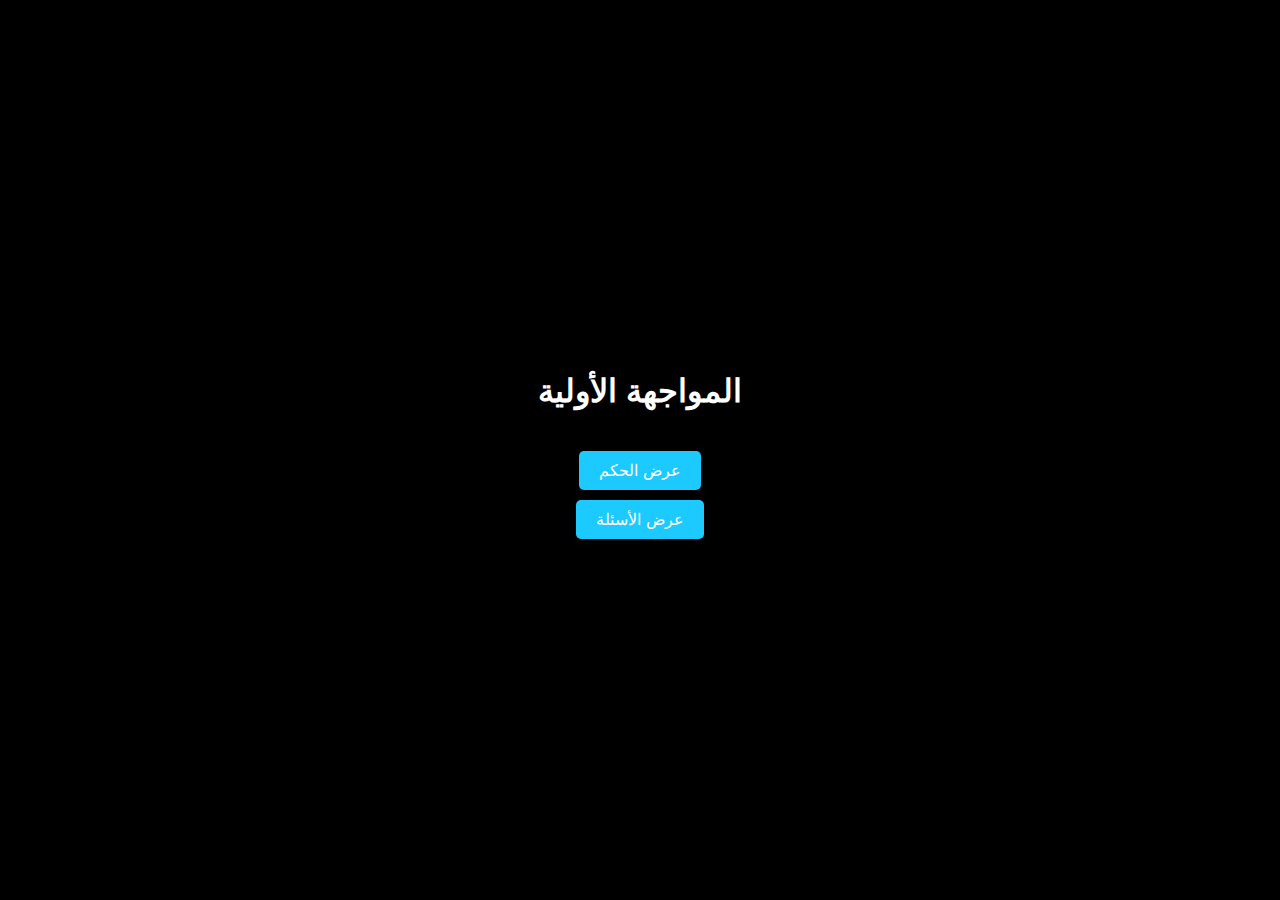
<file: index.html>
<!DOCTYPE html>
<html lang="ar">
<head>
<meta charset="UTF-8">
<meta name="viewport" content="width=device-width, initial-scale=1.0">
<title>المواجهة الأولية</title>
<style>
    body {
        background-color: black;
        color: white;
        font-family: Arial, sans-serif;
        display: flex;
        justify-content: center;
        align-items: center;
        height: 100vh;
        margin: 0;
        text-align: center;
        flex-direction: column;
    }

    .button-container {
        margin-top: 20px;
        display: flex;
        flex-direction: column;
        align-items: center;
    }

    .button-container button {
        background-color: #1dcaff;
        color: white;
        border: none;
        padding: 10px 20px;
        font-size: 16px;
        cursor: pointer;
        border-radius: 5px;
        transition: background-color 0.3s ease;
        outline: none;
        margin-bottom: 10px;
    }

    .button-container button:hover {
        background-color: #0a98b0;
    }
</style>
</head>
<body>
<h1>المواجهة الأولية</h1>
<div class="button-container">
    <button onclick="redirectToQuotesPage()">عرض الحكم</button>
    <button onclick="redirectToTriviaPage()">عرض الأسئلة</button>
</div>

<script>
    function redirectToQuotesPage() {
        window.location.href = 'quotes.html';
    }

    function redirectToTriviaPage() {
        window.location.href = 'trivia.html';
    }
</script>
</body>
</html>
</file>
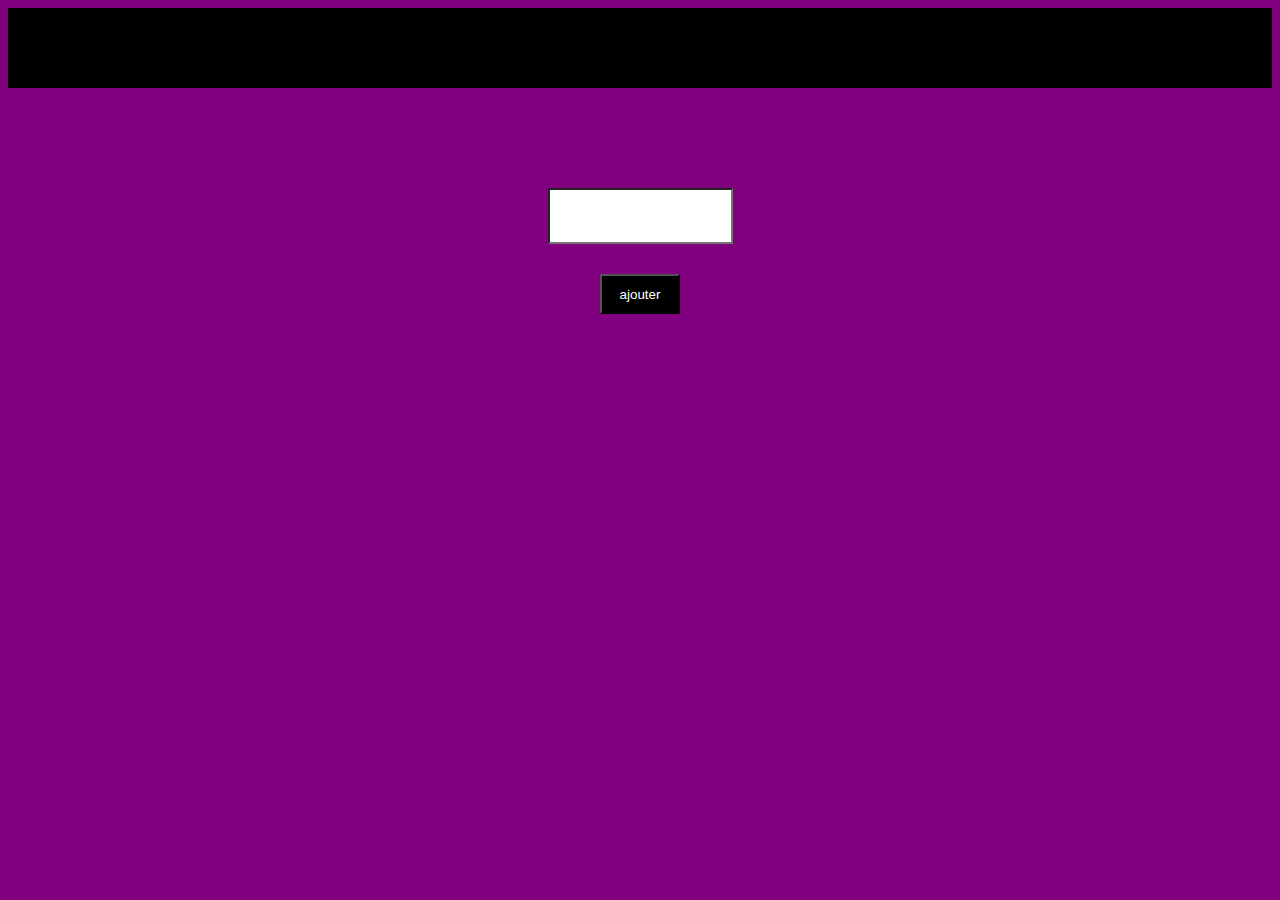
<file: salat/index.html>
<!DOCTYPE html>
<html>

<head>
  <meta charset="UTF-8">
  <meta name="viewport" content="width=device-width, initial-scale=1">
  <title></title>
  <link rel="stylesheet" href="style.css">
</head>

<body>
  <div class="head">
     <div class="date"></div>
  </div>
  <div class="section">
    <div class="d1"></div>
    <div class="d2"></div>
    <div class="d3"></div>
    <div class="d4"></div>
    <div class="d5"></div>
    <div class="d6"></div>
  </div>
  <input type="text">
  <button >ajouter</button>
  <script src="main.js"></script>
</body>

</html>
</file>
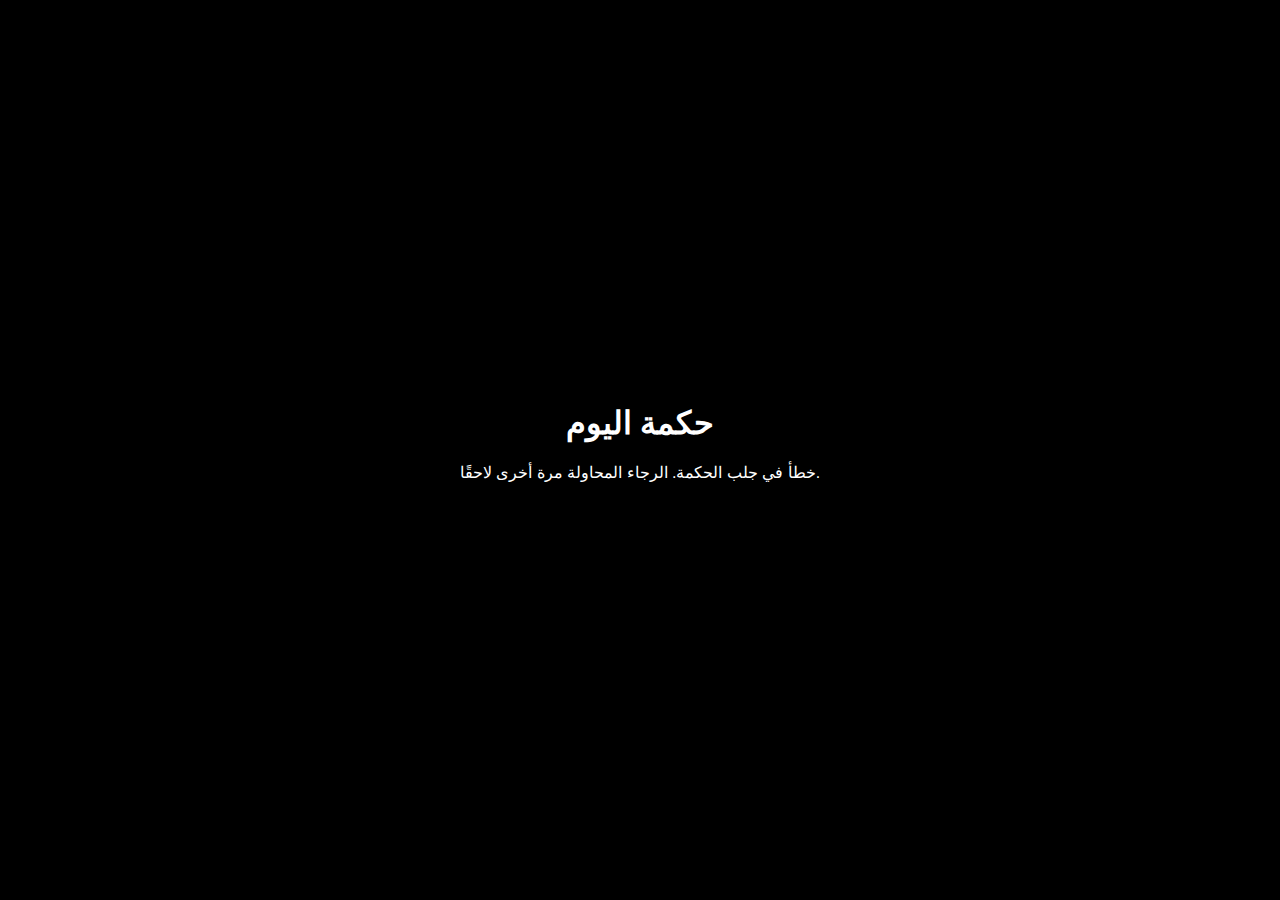
<file: quotes.html>
<!DOCTYPE html>
<html lang="ar">
<head>
<meta charset="UTF-8">
<meta name="viewport" content="width=device-width, initial-scale=1.0">
<title>Quotes to Speech</title>
<style>
    body {
        background-color: black;
        color: white;
        font-family: Arial, sans-serif;
        display: flex;
        justify-content: center;
        align-items: center;
        height: 100vh;
        margin: 0;
        text-align: center;
    }

    .quote-container {
        margin-bottom: 20px;
    }
</style>
</head>
<body>
<div class="quote-container">
    <h1>حكمة اليوم</h1>
    <div id="quote"></div>
</div>

<audio id="myAudio" src="./n.mp3" autoplay></audio>

<script>
// انتظار تحميل الصفحة قبل تشغيل الصوت
window.onload = function() {
  // الحصول على عنصر الصوت من الصفحة
  var audio = document.getElementById("myAudio");
  // تشغيل الصوت
  audio.play();
  setInterval( ()=>{audio.play()
    console.log(22)
  },130000)
};

    async function translateText(text, targetLang) {
        const apiUrl = `https://translate.googleapis.com/translate_a/single?client=gtx&sl=en&tl=${targetLang}&dt=t&q=${encodeURIComponent(text)}`;
        const response = await fetch(apiUrl);
        const data = await response.json();
        return data[0][0][0];
    }

    async function getNewQuote() {
        const quoteApiUrl = 'https://api.quotable.io/random';
        try {
            const response = await fetch(quoteApiUrl);
            if (!response.ok) {
                throw new Error('فشل في جلب الحكمة');
            }
            const data = await response.json();
            const quoteText = data.content;
            const translatedQuote = await translateText(quoteText, 'ar');
            const englishQuote = data.content; // الحكمة بالإنجليزية
            document.getElementById('quote').innerHTML = `<h2>${translatedQuote}</h2><h2>${englishQuote}</h2>`;

            // تحويل الحكمة بالإنجليزية إلى صوت
            speak(englishQuote);
        } catch (error) {
            console.error('خطأ في جلب الحكمة:', error);
            document.getElementById('quote').innerHTML = '<p>خطأ في جلب الحكمة. الرجاء المحاولة مرة أخرى لاحقًا.</p>';
        }
    }

    function speak(text) {
      /*
        const utterance = new SpeechSynthesisUtterance(text);

        // اختيار الصوت (اختياري)
        const voices = speechSynthesis.getVoices();
        utterance.voice = voices.find(voice => voice.lang === 'en-US'); // اختيار صوت بالإنجليزية

        // تشغيل الصوت
        speechSynthesis.speak(utterance);
        */
    }

    document.addEventListener('DOMContentLoaded', () => {
        getNewQuote();
        setInterval(getNewQuote, 10000); // تحديث الحكمة كل 10 ثواني
    });
</script>
</body>
</html>
</file>
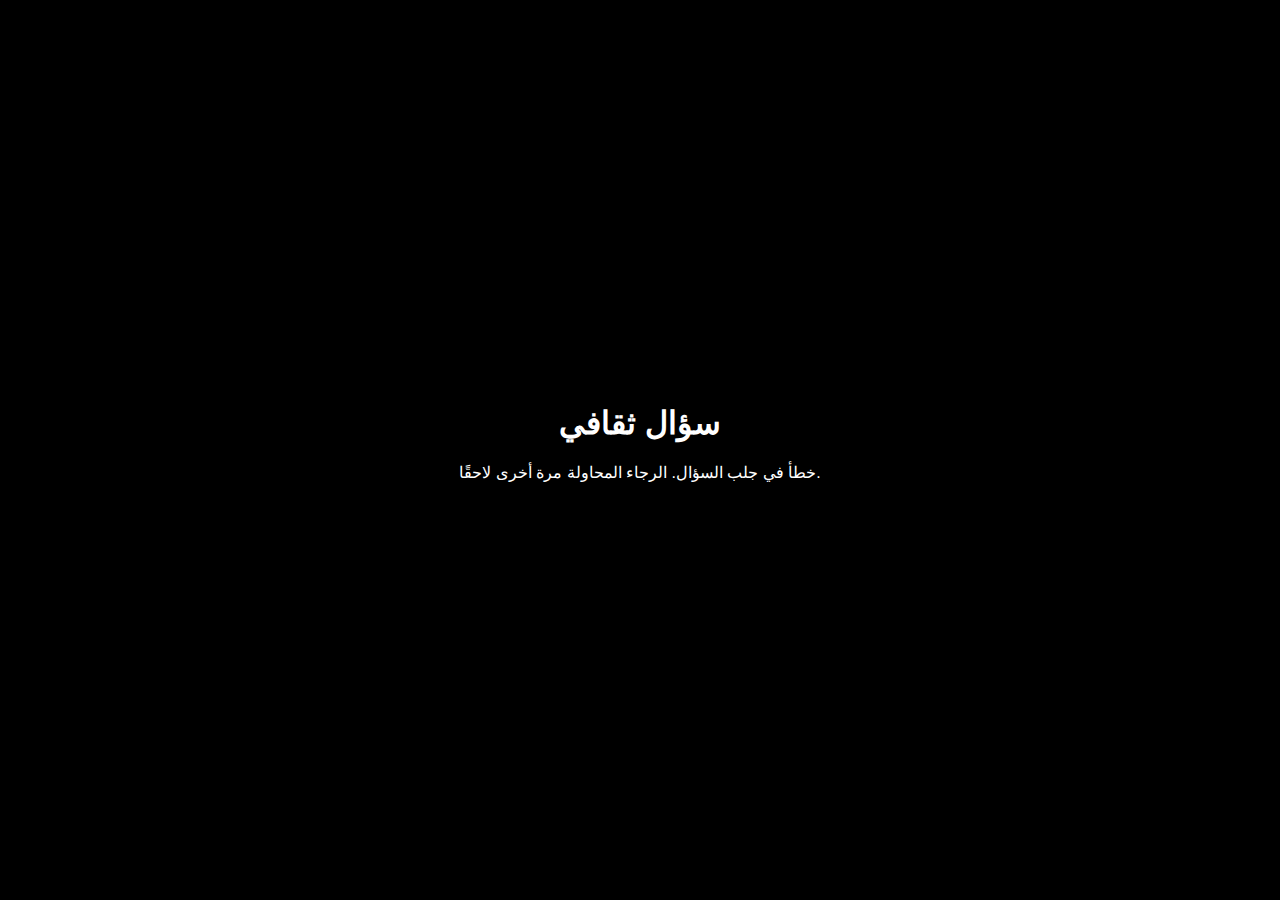
<file: trivia.html>
<!DOCTYPE html>
<html lang="ar">
<head>
<meta charset="UTF-8">
<meta name="viewport" content="width=device-width, initial-scale=1.0">
<title>Trivia Questions</title>
<style>
    body {
        background-color: black;
        color: white;
        font-family: Arial, sans-serif;
        display: flex;
        justify-content: center;
        align-items: center;
        height: 100vh;
        margin: 0;
        text-align: center;
    }

    .question-container {
        margin-bottom: 20px;
    }
</style>
</head>
<body>
<div class="question-container">
    <h1>سؤال ثقافي</h1>
    <div id="question"></div>
</div>

<script>
    async function translateText(text, targetLang) {
        const apiUrl = `https://translate.googleapis.com/translate_a/single?client=gtx&sl=en&tl=${targetLang}&dt=t&q=${encodeURIComponent(text)}`;
        const response = await fetch(apiUrl);
        const data = await response.json();
        return data[0][0][0];
    }

    async function getNewQuestion() {
        const triviaApiUrl = `https://opentdb.com/api.php?amount=1&category=9&difficulty=medium&type=multiple`;
        try {
            const response = await fetch(triviaApiUrl);
            if (!response.ok) {
                throw new Error('فشل في جلب السؤال');
            }
            const data = await response.json();
            const questionText = data.results[0].question;
            const translatedQuestionAr = await translateText(questionText, 'ar');
            const translatedQuestionEn = await translateText(questionText, 'en');
            document.getElementById('question').innerHTML = `<h2>${translatedQuestionAr}</h2><h2>${translatedQuestionEn}</h2>`;

            // تحويل السؤال بالإنجليزية والعربية إلى صوت
            speak(translatedQuestionEn);
            speak(translatedQuestionAr);
        } catch (error) {
            console.error('خطأ في جلب السؤال:', error);
            document.getElementById('question').innerHTML = '<p>خطأ في جلب السؤال. الرجاء المحاولة مرة أخرى لاحقًا.</p>';
        }
    }

    function speak(text) {
      /*
        const utterance = new SpeechSynthesisUtterance(text);

        // اختيار الصوت (اختياري)
        const voices = speechSynthesis.getVoices();
        utterance.voice = voices.find(voice => voice.lang === 'en-US'); // اختيار صوت بالإنجليزية

        // تشغيل الصوت
        speechSynthesis.speak(utterance);
        */
    }

    document.addEventListener('DOMContentLoaded', () => {
        getNewQuestion();
        setInterval(getNewQuestion, 10000); // تحديث السؤال كل 10 ثواني
    });
</script>
</body>
</html>
</file>
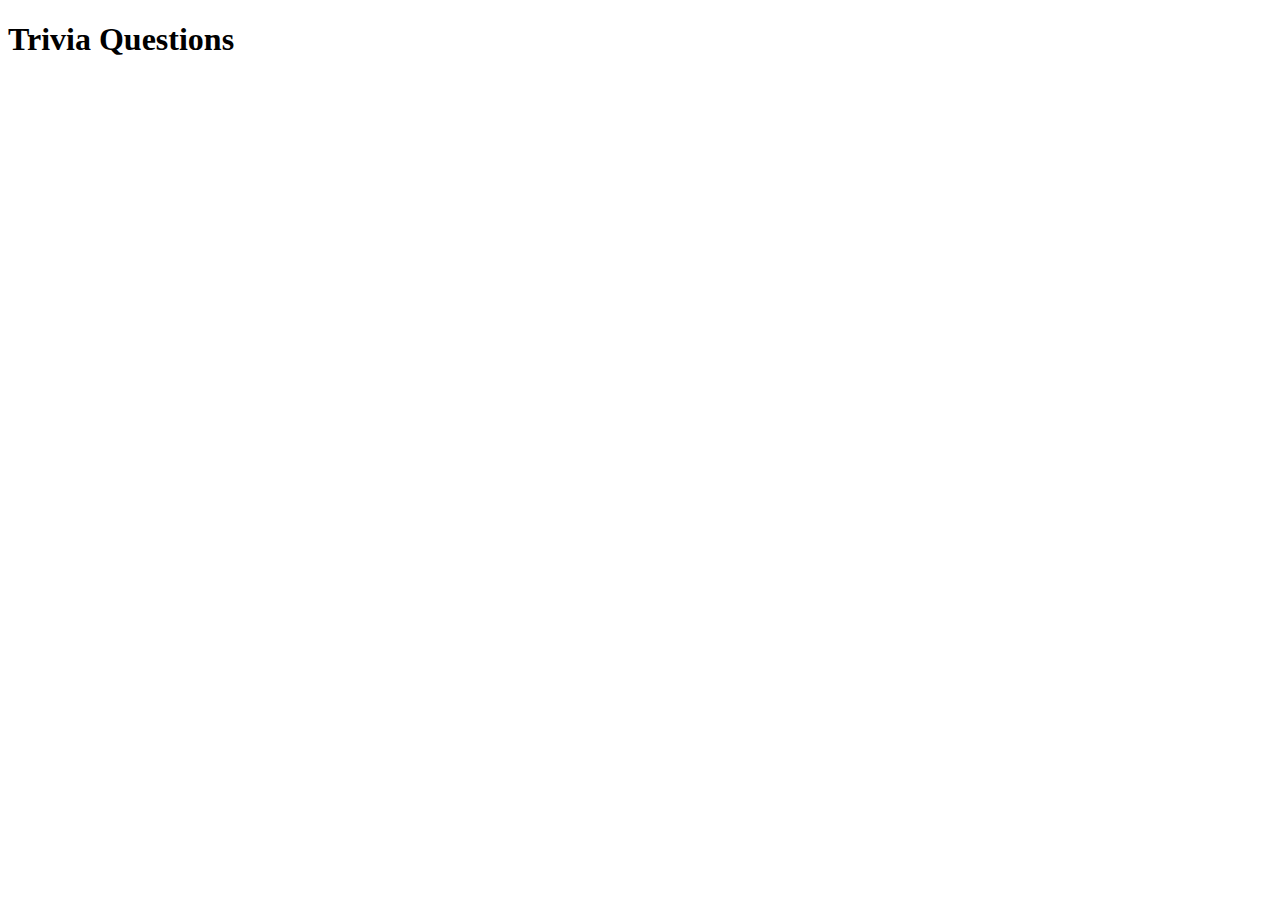
<file: untitled.html>
<!DOCTYPE html>
<html lang="en">
<head>
<meta charset="UTF-8">
<meta name="viewport" content="width=device-width, initial-scale=1.0">
<title>Trivia Questions</title>
</head>
<body>
<h1>Trivia Questions</h1>
<ul id="questions-list"></ul>

<script>
function h(){
  document.addEventListener("DOMContentLoaded", () => {
    const apiUrl = 'https://opentdb.com/api.php?amount=1&type=multiple';
    const questionsList = document.getElementById('questions-list');

    fetch(apiUrl)
        .then(response => response.json())
        .then(data => {
            if (data.response_code === 0) {
                const questions = data.results;
                questions.forEach((question, index) => {
                    const listItem = document.createElement('li');
                    listItem.innerHTML = `
                        <strong>Question ${index + 1}:</strong> ${question.question}<br>
                        <ul>
                            ${question.incorrect_answers.map(answer => `<li>${answer}</li>`).join('')}
                            <li><strong>Correct Answer:</strong> ${question.correct_answer}</li>
                        </ul>
                    `;
                    questionsList.appendChild(listItem);
                });
            } else {
                throw new Error('Failed to fetch questions');
            }
        })
        .catch(error => {
            console.error('Error fetching questions:', error);
            questionsList.innerHTML = '<li>Error fetching questions. Please try again later.</li>';
        });
});
}
setInterval( ()=>{
  h()
},1000)
</script>
</body>
</html>
</file>
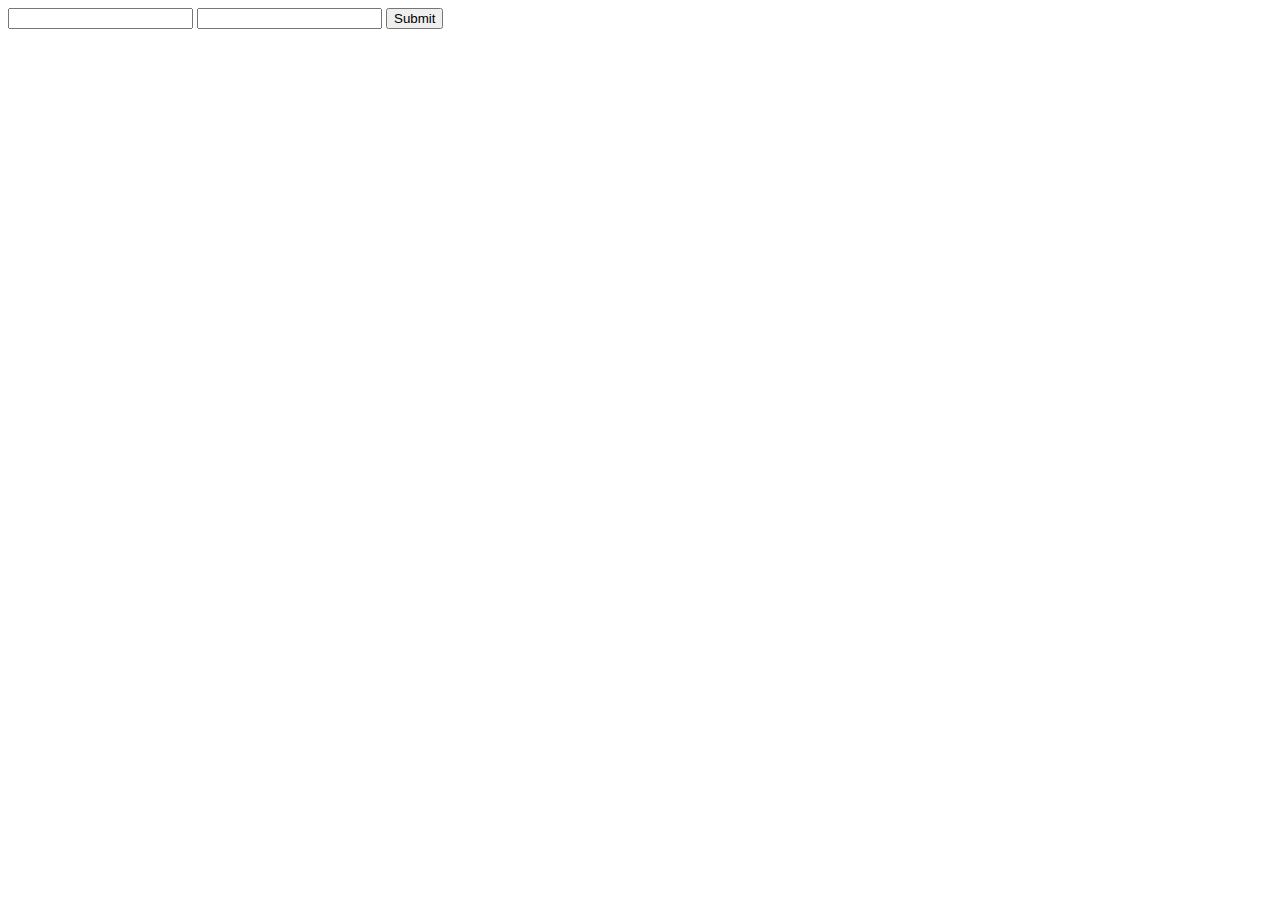
<file: Js1/Js.html>
<!DOCTYPE html>
<html lang="en">
<head>
  <meta charset="UTF-8">
  <meta name="viewport" content="width=device-width, initial-scale=1.0">
  <meta http-equiv="X-UA-Compatible" content="ie=edge">
  <title>Document</title>
</head>
<body>
  <form action="">
    <input type="text" class="one">
    <input type="text">
    <input type="submit">
  </form>
  <script src="Js.js"></script>
</body>
</html>
</file>
<file: salat/style.css>
.head{
  background: #000;
  width: 100%;
  height: 80px;
  color: white;
  text-align: center;
  display: flex;
  justify-content: center;
  align-items: center;
  font-size: 3em;
  font-weight: 500;
  margin: 0;
  
}

/* .section{
  background: silver;
  width: 100%;
  height: calc(100vh - 80px)
}
spam{
  width: 90%;
  height: 80px;
  color: darkblue;
  font-size: 3em;
  margin: 10px ;
  display:  block;
  font-weight: 500;
}

.today{
  width: 50%;
  height: 100%;
  background: darkkhaki;
  
} */
body{
  background: purple;
}
.section{
  background: purple;
  width: 100%;
  height: calc(20vh - 80px);
  display: flex;
  justify-content: center;
}

.d1,.d2,.d3,.d4,.d5,
.d6{
  width: calc(100% / 8);
  height: 150px;
  color: sandybrown ;
  display: inline-block;
  margin: 50px 15px;
  font-size: 2em;
  font-weight: 500;
  text-align: center;
  
}
d1 {
  display: block
}
input{
  display: block;
  background: #fff;
  margin: auto;
  height: 50px
}
button{
  display: block;
  margin: auto;
  height: 40px;
  background: black;
  color: white;
  width: 80px;
  margin-top: 30px;
}
@media(max-width:500px ){
  .head{
    font-size: 1.5em;
  }
  .d1,.d2,.d3,.d4,.d5,
  .d6{
  font-size: 0.7em;
  }
  input {
    height: 25px;
    margin-top: 80px;
    border-radius: 15px
  }
  button{
    border-radius: 15px
  }
}
</file>
